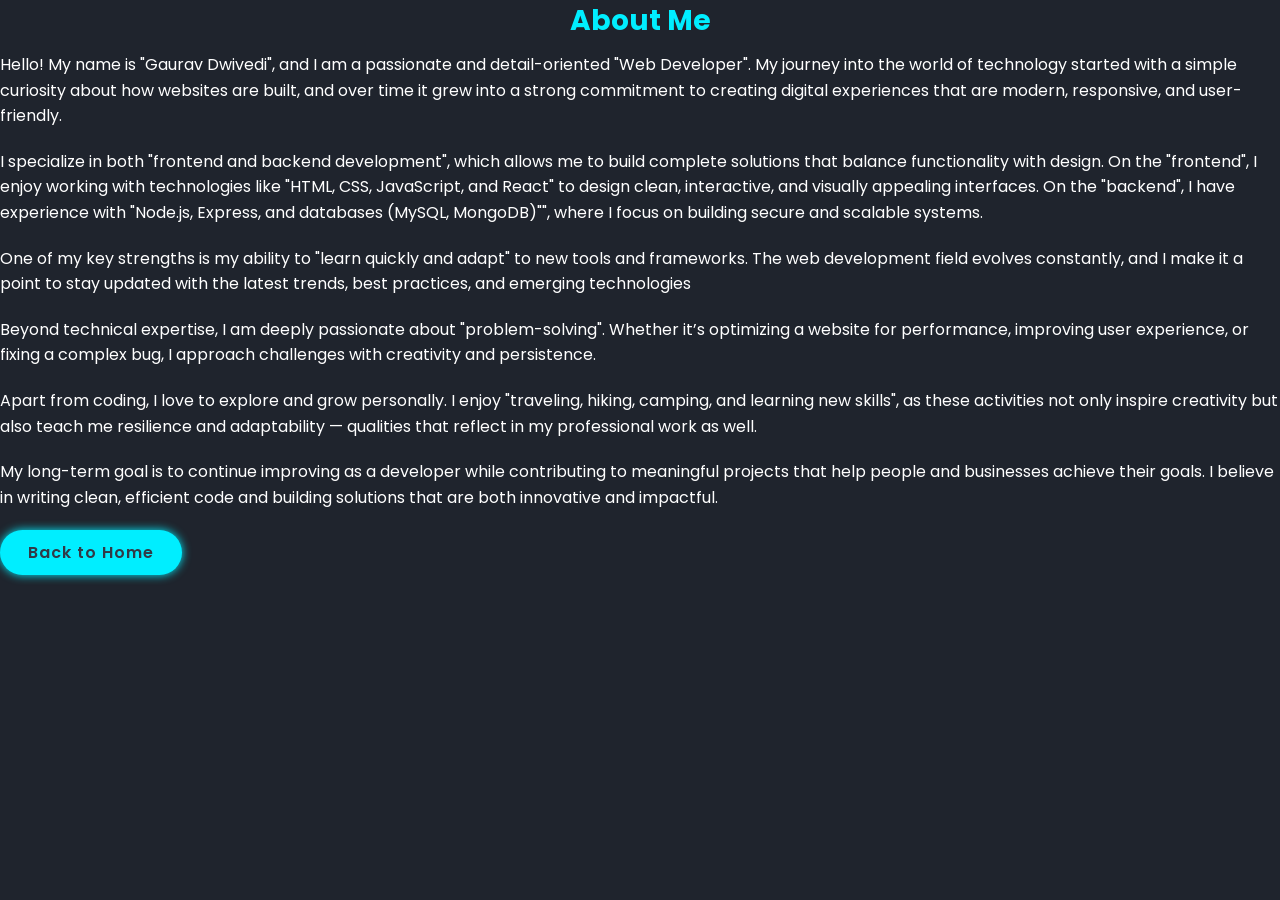
<file: aboutme.html>
<!DOCTYPE html>
<html lang="en">
<head>
    <meta charset="UTF-8">
    <meta http-equiv="X-UA-Compatible" content="IE=edge">
    <meta name="viewport" content="width=device-width, initial-scale=1.0">
    <title>About Me</title>
    <link href="https://unpkg.com/boxicons@2.1.4/css/boxicons.min.css" rel="stylesheet">
    <link rel="stylesheet" href="css/style.css">
</head>
<body>
    <div class="aboutme">
        <h1>About Me</h1>
<p>
Hello! My name is "Gaurav Dwivedi", and I am a passionate and detail-oriented "Web Developer". My journey into the world of technology started with a simple curiosity about how websites are built, and over time it grew into a strong commitment to creating digital experiences that are modern, responsive, and user-friendly.</p></div>

<div class="aboutme">
    <p>I specialize in both "frontend and backend development", which allows me to build complete solutions that balance functionality with design. On the "frontend", I enjoy working with technologies like "HTML, CSS, JavaScript, and React" to design clean, interactive, and visually appealing interfaces. On the "backend", I have experience with "Node.js, Express, and databases (MySQL, MongoDB)"", where I focus on building secure and scalable systems.</p>
</div>
<div class="aboutme">
    <p>One of my key strengths is my ability to "learn quickly and adapt" to new tools and frameworks. The web development field evolves constantly, and I make it a point to stay updated with the latest trends, best practices, and emerging technologies</p></div>

<div class="aboutme">
    <p>Beyond technical expertise, I am deeply passionate about "problem-solving". Whether it’s optimizing a website for performance, improving user experience, or fixing a complex bug, I approach challenges with creativity and persistence.</p></div>

<div class="aboutme"><p>Apart from coding, I love to explore and grow personally. I enjoy "traveling, hiking, camping, and learning new skills", as these activities not only inspire creativity but also teach me resilience and adaptability — qualities that reflect in my professional work as well.</p></div>
<div class="aboutme"><p>My long-term goal is to continue improving as a developer while contributing to meaningful projects that help people and businesses achieve their goals. I believe in writing clean, efficient code and building solutions that are both innovative and impactful.</p>
</div>
<a href="index.html" class="btn">Back to Home</a>
</file>
<file: css/style.css>
@import url("https://fonts.googleapis.com/css2?family=Poppins:wght@300;400;500;600;700;800;900&display=swap");

* {
    margin: 0;
    padding: 0;
    box-sizing: border-box;
    text-decoration: none;
    border: none;
    outline: none;
    scroll-behavior: smooth;
    font-family: 'Poppins', sans-serif;
}

:root {
    --bg-color: #1f242d;
    --second-bg-color: #323946;
    --text-color: #fff;
    --main-color: #0ef;
}

html {
    font-size: 62.5%;
    overflow-x: hidden;
}

body {
    background: var(--bg-color);
    color: var(--text-color);
}

section {
    min-height: 100vh;
    padding: 10rem 9% 2rem;
}

.header {
    position: fixed;
    top: 0;
    left: 0;
    width: 100%;
    padding: 2rem 9%;
    background: var(--bg-color);
    display: flex;
    justify-content: space-between;
    align-items: center;
    z-index: 100;
}

.header.sticky {
    border-bottom: .1rem solid rgba(0, 0, 0, .2);
}
.logo {
    font-size: 2.5rem;
    color: var(--text-color);
    font-weight: 600;
    cursor: default;
}

.navbar a {
    font-size: 1.7rem;
    color: var(--text-color);
    margin-left: 4rem;
    transition: .3s;
}

.navbar a:hover,
.navbar a.active {
    color: var(--main-color);
}

#menu-icon {
    font-size: 3.6rem;
    color: var(--text-color);
    display: none;
}

.home {
    display: flex;
    justify-content: center;
    align-items: center;
}

.home-img img {
    width: 35vw;
    animation: floatImage 4s ease-in-out infinite;
}
@keyframes floatImage {
    0% {
        transform: translateY(0);
    }
    50% {
        transform: translateY(-2.4rem);
    }
    100% {
        transform: translateY(0);
    }
}

.home-content h3 {
    font-size: 3.2rem;
    font-weight: 700;
}

.home-content h3:nth-of-type(2) {
    margin-bottom: 2rem;
}

span {
    color: var(--main-color);
}

.home-content h1 {
    font-size: 5.6rem;
    font-weight: 700;
    line-height: 1.3;
}

.home-content p {
    font-size: 1.6rem;
}

.social-media a {
    display: inline-flex;
    justify-content: center;
    align-items: center;
    width: 4rem;
    height: 4rem;
    background: transparent;
    border: .2rem solid var(--main-color);
    border-radius: 50%;
    font-size: 2rem;
    color: var(--main-color);
    margin: 3rem 1.5rem 3rem 0;
    transition: .5s ease;
}

.social-media a:hover {
    background: var(--main-color);
    color: var(--second-bg-color);
    box-shadow: 0 0 1rem var(--main-color);
}

.btn {
    display: inline-block;
    padding: 1rem 2.8rem;
    background: var(--main-color);
    border-radius: 4rem;
    box-shadow: 0 0 1rem var(--main-color);
    font-size: 1.6rem;
    color: var(--second-bg-color);
    letter-spacing: .1rem;
    font-weight: 600;
    transition: .5s ease;
}

.btn:hover {
    box-shadow: none;
}

.about {
    display: flex;
    justify-content: center;
    align-items: center;
    gap: 2rem;
    background: var(--second-bg-color);
}

.about-img img {
    width: 35vw;
}

.heading {
    text-align: center;
    font-size: 4.5rem;
}

.about-content h2 {
    text-align: left;
    line-height: 1.2;
}

.about-content h3 {
    font-size: 2.6rem;
}

.about-content p {
    font-size: 1.6rem;
    margin: 1rem 0 2rem;
}

.aboutme p {
    font-size: 1.6rem;
    margin: 1rem 0 2rem;
    line-height: 1.6;
}

.aboutme h1 {
    font-size: 2.8rem;
    text-align: center;
    color: var(--main-color);
}

.services h2 {
    margin-bottom: 5rem;
}

.services-container {
    display: flex;
    justify-content: center;
    align-items: center;
    flex-wrap: wrap;
    gap: 2rem;
}

.services-container .service-box {
    flex: 1 1 30rem;
    background: var(--second-bg-color);
    padding: 3rem 2rem 4rem;
    border-radius: 2rem;
    text-align: center;
    border: .2rem solid var(--bg-color);
    transition: .5s ease;
}

.services-container .service-box:hover {
    border-color: var(--main-color);
    transform: scale(1.02);
}

.service-box i {
    font-size: 7rem;
    color: var(--main-color);
}

.service-box h3 {
    font-size: 2.6rem;
}

.service-box p {
    font-size: 1.4rem;
    margin: 1rem 0 3rem;
}

.service-detail p {
    font-size: 1.6rem;
    margin: 1rem 0 2rem;
}

.service-detail h1 {
    font-size: 2.6rem;
    text-align: center;
}

.frontend-detail h1 {
    font-size: 2.6rem;
    text-align: center;
}

.frontend-detail p {
    font-size: 1.6rem;
    margin: 1rem 0 2rem;
}

.Backend-detail h1 {
    font-size: 2.6rem;
    text-align: center;
}

.Backend-detail p {
    font-size: 1.6rem;
    margin: 1rem 0 2rem;
}

.maintenance h2 {
    font-size: 2.6rem;
    text-align: center;
}

.maintenance p {
    font-size: 1.6rem;
    margin: 1rem 3rem 2rem;
}

.Support ul li {
    font-size: 1.6rem;
    margin: 1rem 3rem 2rem;
}

.management h2 {
    font-size: 2.6rem;
    text-align: center;
}

.management p {
    font-size: 1.8rem;
    margin: 1rem 3rem 2rem;
}

.manage ul li {
    font-size: 1.6rem;
    margin: 1rem 3rem 2rem;
}

.portfolio {
    background: var(--second-bg-color);
}

.portfolio h2 {
    margin-bottom: 4rem;
}

.portfolio-container {
    display: grid;
    grid-template-columns: repeat(3, 1fr);
    align-items: center;
    gap: 2.5rem;
}

.portfolio-container .portfolio-box {
    position: relative;
    border-radius: 2rem;
    box-shadow: 0 0 1rem var(--bg-color);
    overflow: hidden;
    display: flex;
}

.portfolio-box img {
    width: 125%;
    transition: .5s ease;
}

.portfolio-box:hover img {
    transform: scale(1.1);
}

.portfolio-box .portfolio-layer {
    position: absolute;
    bottom: 0;
    left: 0;
    width: 100%;
    height: 100%;
    background: linear-gradient(rgba(0, 0, 0, .1), var(--main-color));
    display: flex;
    justify-content: center;
    align-items: center;
    flex-direction: column;
    text-align: center;
    padding: 0 4rem;
    transform: translateY(100%);
    transition: .5s ease;
}

.portfolio-box:hover .portfolio-layer {
    transform: translateY(0);
}

.portfolio-layer h4 {
    font-size: 3rem;
}

.portfolio-layer p {
    font-size: 1.3rem;
    margin: .3rem 0 1rem;
}

.portfolio-layer a {
    display: inline-flex;
    justify-content: center;
    align-items: center;
    width: 5rem;
    height: 5rem;
    background: var(--text-color);
    border-radius: 50%;
}

.portfolio-layer a i {
    font-size: 2rem;
    color: var(--second-bg-color);
}

.contact h2 {
    margin-bottom: 3rem;
}

.contact form {
    max-width: 70rem;
    margin: 1rem auto;
    text-align: center;
    margin-bottom: 3rem;
}

.contact form .input-box {
    display: flex;
    justify-content: space-between;
    flex-wrap: wrap;
}

.contact form .input-box input,
.contact form textarea {
    width: 100%;
    padding: 1.5rem;
    font-size: 1.6rem;
    color: var(--text-color);
    background: var(--second-bg-color);
    border-radius: .8rem;
    margin: .7rem 0;
}

.contact form .input-box input {
    width: 49%;
}

.contact form textarea {
    resize: none;
}

.contact form .btn {
    margin-top: 2rem;
    cursor: pointer;
}

.footer {
    display: flex;
    justify-content: space-between;
    align-items: center;
    flex-wrap: wrap;
    padding: 2rem 9%;
    background: var(--second-bg-color);
}

.footer-text p {
    font-size: 1.6rem;
}

.footer-iconTop a {
    display: inline-flex;
    justify-content: center;
    align-items: center;
    padding: .8rem;
    background: var(--main-color);
    border-radius: .8rem;
    transition: .5s ease;
}

.footer-iconTop a:hover {
    box-shadow: 0 0 1rem var(--main-color);
}

.footer-iconTop a i {
    font-size: 2.4rem;
    color: var(--second-bg-color);
}

/* BREAKPOINS */
@media (max-width: 1200px) {
    html {
font-size: 55%;
    }
}

@media (max-width: 991px) {
  .header {
      padding: 2rem 3%;
  }

  section {
      padding: 10rem 3% 2rem;
  }
  .services {
      padding-bottom: 7rem;
  }
.portfolio{
    padding-bottom: 7rem;
}
.contact {
    min-height: auto;
}
  .footer {
      padding: 2rem 3%;
  }
}
@media (max-width: 768px) {
    #menu-icon {
        display: block;
    }
    .navbar {
        position: absolute;
        top: 100%;
        left: 0;
        width: 100%;
        padding: 1rem 3%;
        background: var(--bg-color);
        border-top: .1rem solid rgba(0, 0, 0, .2);
        box-shadow: 0 .5rem 1rem rgba(0, 0, 0, .2);
        display: none;
    }
    .navbar.active {
        display: block;
    }
    .navbar a {
        display: block;
        font-size: 2rem;
        margin: 3rem 0;
    }
    .home {
        flex-direction: column;
    }

    .home-content h3 {
        font-size: 2.6rem;
    }
    .home-content h1 {
        font-size: 5rem;
    }
    .home-img img {
        width: 70vw;
        margin-top: 4rem;
    }
    .about {
        flex-direction: column-reverse;
    }
    .about img {
        width: 70vw;
        margin-top: 4rem;
    }
    .services h2 {
        margin-bottom: 3rem;
    }
    .portfolio h2 {
        margin-bottom: 3rem;
    }

    .portfolio-container{
        grid-template-columns: repeat(2,1fr);
    }
}
@media (max-width: 617px){
.portfolio-container{
    grid-template-columns: 1fr;
}
}
@media (max-width: 450px) {
    html{
        font-size: 50%;
    }
    .contact form .input-box input {
        width: 100%;
    }
}
@media (max-width: 365px) {
    .home-img img {
        width: 90vw;
    }
    .about-img img {
        width: 90vw;
    }
    .footer {
        flex-direction: column-reverse;
    }
    .footer p {
        text-align: center;
        margin-top: 2rem;
    }
}
/* --- Existing styles remain unchanged --- */

/* Portfolio Section Fixes */
.portfolio-container {
    display: grid;
    grid-template-columns: repeat(auto-fit, minmax(300px, 1fr));
    align-items: center;
    gap: 2.5rem;
}

.portfolio-box img {
    width: 100%;
    height: 250px;
    object-fit: contain;
    border-radius: 2rem;
    transition: .5s ease;
}

.portfolio-box:hover img {
    transform: scale(1.1);
}

/* ================= PORTFOLIO FIX (SAFE OVERRIDE) ================= */

/* Fix container layout (keep responsive behavior same) */
.portfolio-container {
    display: grid !important;
    grid-template-columns: repeat(auto-fit, minmax(300px, 1fr)) !important;
    gap: 2.5rem;
}

/* Fix card */
.portfolio-box {
    position: relative;
    height: 350px;
    border-radius: 2rem;
    overflow: hidden;
}

/* Fix image fitting */
.portfolio-box img {
    width: 100% !important;
    height: 100% !important;
    object-fit: cover !important;  /* 🔥 MAIN FIX */
}

/* Smooth zoom effect */
.portfolio-box:hover img {
    transform: scale(1.05);
}

/* Fix overlay */
.portfolio-box .portfolio-layer {
    position: absolute;
    top: 0;
    left: 0;
    width: 100%;
    height: 100%;

    background: linear-gradient(rgba(0,0,0,0.7), #0ef);

    display: flex;
    justify-content: center;
    align-items: center;
    flex-direction: column;

    text-align: center;
    padding: 20px;

    opacity: 0;
    transition: 0.4s ease;
}

/* Hover effect */
.portfolio-box:hover .portfolio-layer {
    opacity: 1;
}

/* Text fix */
.portfolio-layer h4 {
    font-size: 2.2rem;
}

.portfolio-layer p {
    font-size: 1.4rem;
    line-height: 1.5;
}

/* Icon fix */
.portfolio-layer a {
    margin-top: 10px;
    font-size: 18px;
    color: #fff;
    background: #000;
    padding: 8px;
    border-radius: 50%;
}
</file>
